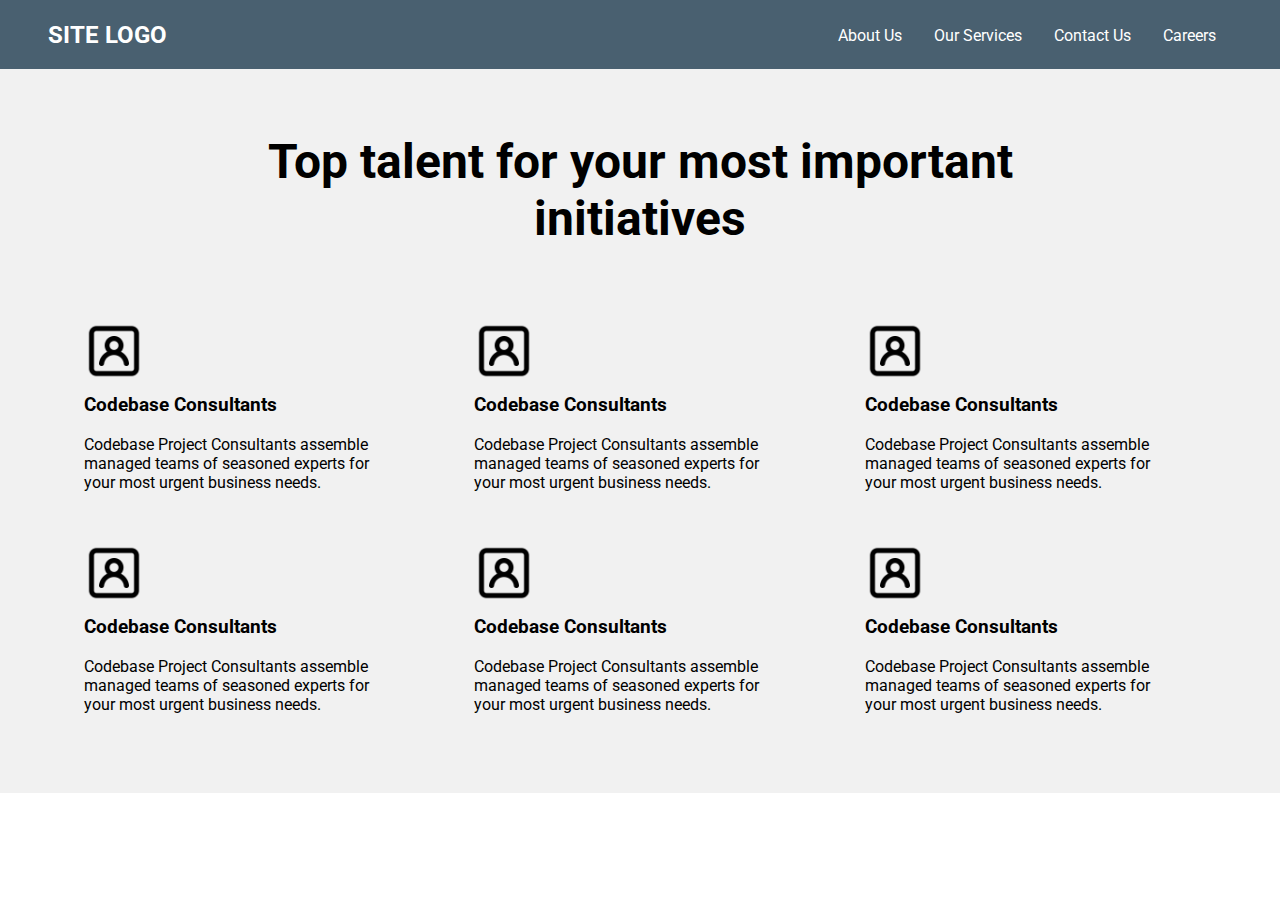
<file: classLayout/index.html>
<!DOCTYPE html>
<html lang="en">
<head>
    <meta charset="UTF-8">
    <meta name="viewport" content="width=device-width, initial-scale=1.0">
    <title>Class Layout</title>
    <link rel="stylesheet" href="style.css">
    <link rel="preconnect" href="https://fonts.googleapis.com">
    <link rel="preconnect" href="https://fonts.gstatic.com" crossorigin>
    <link href="https://fonts.googleapis.com/css2?family=Roboto:wght@400;700&display=swap" rel="stylesheet">
</head>
<body>
    <div>
        <header>
            <h2>SITE LOGO</h2>
            <nav>
                <ul>
                    <li class="padding"><a href="">About Us</a></li>
                    <li class="padding"><a href="">Our Services</a></li>
                    <li class="padding"><a href="">Contact Us</a></li>
                    <li class="padding"><a href="">Careers</a></li>
                </ul>
            </nav>
        </header>
        <section id="top">
            <p class="top">Top talent for your most important initiatives</p>
            <div id="services">
                <div class="space">
                    <img src="account.webp" alt="img" width="60px">
                    <h3>Codebase Consultants</h3><br>
                    <p>Codebase Project Consultants assemble managed teams of seasoned experts for your most urgent business needs.</p>
                </div>
                <div class="space">
                    <img src="account.webp" alt="img" width="60px">
                    <h3>Codebase Consultants</h3><br>
                    <p>Codebase Project Consultants assemble managed teams of seasoned experts for your most urgent business needs.</p>
                </div>
                <div class="space">
                    <img src="account.webp" alt="img" width="60px">
                    <h3>Codebase Consultants</h3><br>
                    <p>Codebase Project Consultants assemble managed teams of seasoned experts for your most urgent business needs.</p>
                </div>
                <div class="space">
                    <img src="account.webp" alt="img" width="60px">
                    <h3>Codebase Consultants</h3><br>
                    <p>Codebase Project Consultants assemble managed teams of seasoned experts for your most urgent business needs.</p>
                </div>
                <div class="space">
                    <img src="account.webp" alt="img" width="60px">
                    <h3>Codebase Consultants</h3><br>
                    <p>Codebase Project Consultants assemble managed teams of seasoned experts for your most urgent business needs.</p>
                </div>
                <div class="space">
                    <img src="account.webp" alt="img" width="60px">
                    <h3>Codebase Consultants</h3><br>
                    <p>Codebase Project Consultants assemble managed teams of seasoned experts for your most urgent business needs.</p>
                </div>
            </div>
        </section>
    </div>
</body>
</html>
</file>
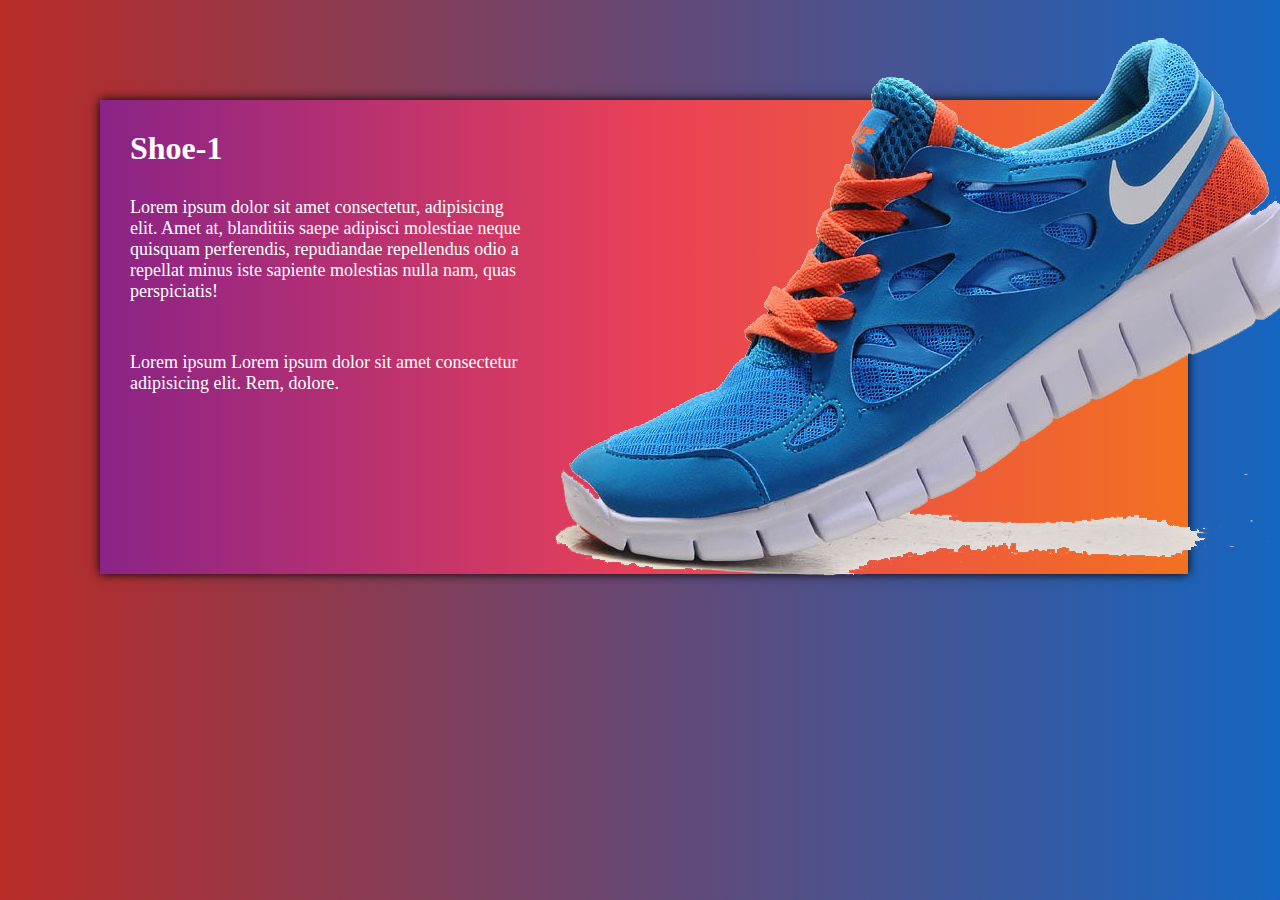
<file: Shoe Page/index.html>
<!DOCTYPE html>
<html lang="en">
<head>
    <meta charset="UTF-8">
    <meta name="viewport" content="width=device-width, initial-scale=1.0">
    <title>Document</title>
    <link rel="stylesheet" href="style.css">
</head>
<body>
    <div id="outter">
        <div class="container">
            <div class="text">
                <h2>Shoe-1</h2>
                <p>Lorem ipsum dolor sit amet consectetur, adipisicing elit. Amet at, blanditiis saepe adipisci molestiae neque quisquam perferendis, repudiandae repellendus odio a repellat minus iste sapiente molestias nulla nam, quas perspiciatis!</p>
                <p id="space">Lorem ipsum Lorem ipsum dolor sit amet    consectetur adipisicing elit. Rem, dolore.</p>
            </div>
            <div class="img">
                <img src="shoe-1.png" alt="shoe">
            </div>
        </div>
    </div>
</body>
</html>
</file>
<file: classLayout/style.css>
*{
    margin:0;
    padding: 0;
    box-sizing: border-box;
    font-family: Roboto, Arial;
}
a{
    text-decoration: none;
    color: #fff;
}
ul{
    list-style-type: none;
}
header h2{
    margin: 20.5px 48px;
}

header{
    background-color: #496070;
    display: flex;
    justify-content: space-between;
    color: #fff;
}

header nav ul{
    display: flex;
    margin-top: 26px;
    margin-right: 48px;
}
.padding{
    padding:0 16px;
}
.top{
    text-align: center;
    font-weight: bold;
    font-size:3rem;
    margin:0 auto;
    width: 800px;
}
#top{
    background-color: #f1f1f1;
    padding: 4rem 3rem;
}
#services {
    background-color: #f1f1f1;
    padding-top: 38px;
    display: flex;
    flex-wrap: wrap;
    width: 100%;
}
.space{
    width:33%;
    margin-bottom: 15px;
    margin-right: 0;
    padding-top: 3%;
    padding-left: 3%;
    padding-right: 3%;
    padding-bottom: 0;
}
section div div h3{
    padding-top: 3%;
}
</file>
<file: Shoe Page/style.css>
*{
    margin: 0;
    padding: 0;
    box-sizing: border-box;
}
body{
    background: linear-gradient(to right, #b92b27, #1565c0);
}
.container{
    margin-top: 100px;
    margin-left: 100px;
    margin-right: 100px;
    width: 85%;
    background:linear-gradient(to right, #8a2387, #e94057, #f27121);
    position: relative;
    box-shadow: 0px 0px 10px black;
}
h2{
    font-size:xx-large;
    padding-top: 30px;
    padding-left: 30px;
}
#space{
    padding-top: 50px;
    padding-bottom: 180px;
}
p{
    font-size:large;
    padding-top: 30px;
    padding-left: 30px;
}
.text{
    max-width: 40%;
    color: white; 
}
.img{
    width: 600px;
    height: 300px;
    position: absolute;
    left: 440px;
    bottom: 260px;
}
</file>
